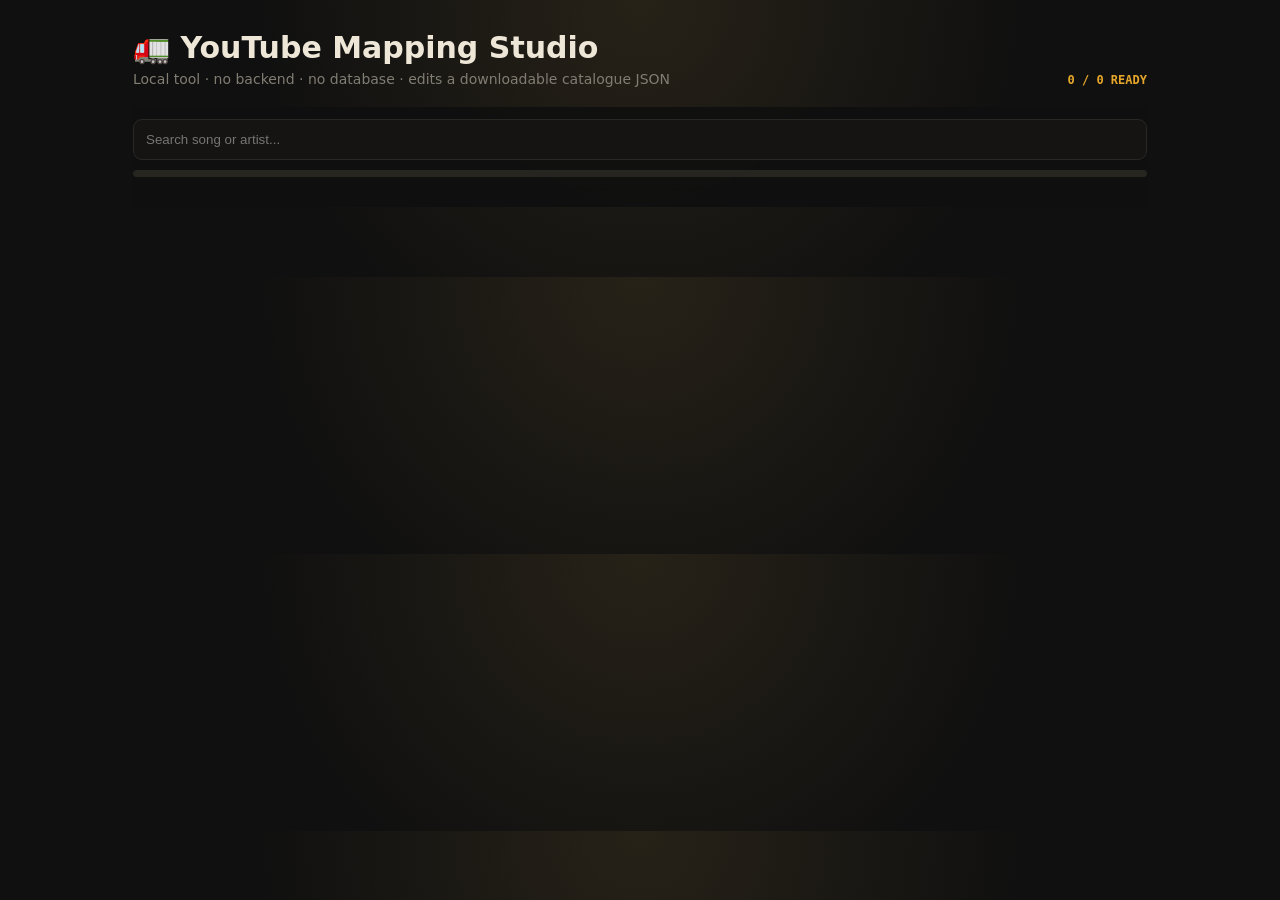
<file: tools/youtube-mapper.html>
<!doctype html>
<html lang="en">
<head>
<meta charset="utf-8">
<meta name="viewport" content="width=device-width,initial-scale=1">
<title>Truck Wala — YouTube Mapping Studio</title>
<style>
:root{--bg:#101010;--panel:#181715;--line:#2a2824;--text:#eee7d8;--muted:#817d73;--accent:#e5a62b}
*{box-sizing:border-box}body{margin:0;background:radial-gradient(circle at top,#272218,#101010 55%);color:var(--text);font:14px system-ui,sans-serif}
main{max-width:1050px;margin:auto;padding:30px 18px 70px}.top{display:flex;justify-content:space-between;gap:20px;align-items:end;margin-bottom:20px}
h1{margin:0;font-size:30px}.sub{color:var(--muted);margin:6px 0 0}.stat{font:800 12px monospace;color:var(--accent)}
.toolbar{position:sticky;top:0;z-index:3;padding:12px 0;background:rgba(16,16,16,.92);backdrop-filter:blur(10px)}
input{width:100%;padding:12px;border:1px solid var(--line);border-radius:9px;background:#151412;color:var(--text);outline:0}
.progress{height:7px;background:#27251f;border-radius:9px;margin:10px 0 18px;overflow:hidden}.bar{height:100%;background:var(--accent);width:0}
.row{display:grid;grid-template-columns:42px minmax(220px,1fr) 280px 120px;gap:12px;align-items:center;padding:12px;border:1px solid var(--line);background:rgba(24,23,21,.8);margin:6px 0;border-radius:9px}
.num{font:700 11px monospace;color:#746f65}.title{font-weight:800}.artist{font-size:11px;color:var(--muted);margin-top:3px}
.id{font-family:monospace;font-size:12px;color:#b9aa8d;word-break:break-all}.buttons{display:flex;gap:6px;justify-content:end}
button,a{border:1px solid var(--line);border-radius:7px;background:#201e1a;color:#ddd3bf;padding:8px 10px;text-decoration:none;cursor:pointer;font-size:11px}
button:hover,a:hover{border-color:#765b25;color:var(--accent)}
button.save{background:var(--accent);border-color:var(--accent);color:#171512;font-weight:900}
@media(max-width:800px){.row{grid-template-columns:34px 1fr}.id{grid-column:2}.buttons{grid-column:2;justify-content:start}.top{align-items:start;flex-direction:column}}
</style>
</head>
<body><main>
<header class="top">
<div><h1>🚛 YouTube Mapping Studio</h1><p class="sub">Local tool · no backend · no database · edits a downloadable catalogue JSON</p></div>
<div class="stat" id="stat">0 / 0 READY</div>
</header>
<div class="toolbar">
<input id="search" placeholder="Search song or artist..." autocomplete="off">
<div class="progress"><div class="bar" id="bar"></div></div>
</div>
<div id="list"></div>
</main>
<script>
const SONGS = [{"id": "hi-001", "title": "Gulabi Aankhen", "artist": "Mohammed Rafi", "youtubeId": ""}, {"id": "hi-002", "title": "Chura Ke Dil Mera", "artist": "Kumar Sanu, Alka Yagnik", "youtubeId": "2sedVVk2D5E"}, {"id": "hi-003", "title": "Ole Ole", "artist": "Abhijeet", "youtubeId": ""}, {"id": "hi-004", "title": "Pehla Nasha", "artist": "Udit Narayan, Sadhana Sargam", "youtubeId": "KGaFJdWre3U"}, {"id": "hi-005", "title": "Tu Cheez Badi Hai Mast Mast", "artist": "Udit Narayan, Kavita K", "youtubeId": ""}, {"id": "hi-006", "title": "Sochenge Tumhe Pyar", "artist": "Kumar Sanu", "youtubeId": "eC5riDNidOg"}, {"id": "hi-007", "title": "Dhak Dhak Karne Laga", "artist": "Anuradha Paudwal", "youtubeId": ""}, {"id": "hi-008", "title": "Ek Ladki Ko Dekha", "artist": "Kumar Sanu", "youtubeId": "htMvfOfixuM"}, {"id": "hi-009", "title": "Tumse Milke Aisa Laga", "artist": "Mohammed Aziz", "youtubeId": ""}, {"id": "hi-010", "title": "Kuch Na Kaho", "artist": "Kumar Sanu", "youtubeId": "hH79321JJQ0"}, {"id": "hi-011", "title": "Yaad Aa Raha Hai", "artist": "Bappi Lahiri", "youtubeId": ""}, {"id": "hi-012", "title": "I Am A Disco Dancer", "artist": "Vijay Benedict", "youtubeId": ""}, {"id": "hi-013", "title": "Jimmy Jimmy Aaja", "artist": "Parvati Khan", "youtubeId": ""}, {"id": "hi-014", "title": "Aap Jaisa Koi", "artist": "Nazia Hassan", "youtubeId": ""}, {"id": "hi-015", "title": "Om Shanti Om", "artist": "Kishore Kumar", "youtubeId": ""}, {"id": "hi-016", "title": "Dum Maro Dum", "artist": "Asha Bhosle", "youtubeId": ""}, {"id": "hi-017", "title": "Chala Jata Hoon", "artist": "Kishore Kumar", "youtubeId": ""}, {"id": "hi-018", "title": "Ek Ajnabee Haseena Se", "artist": "Kishore Kumar", "youtubeId": ""}, {"id": "hi-019", "title": "Yeh Dosti Hum Nahi Todenge", "artist": "Kishore Kumar, Manna Dey", "youtubeId": ""}, {"id": "hi-020", "title": "Mehbooba Mehbooba", "artist": "R D Burman", "youtubeId": ""}, {"id": "hi-021", "title": "Khaike Paan Banaraswala", "artist": "Kishore Kumar", "youtubeId": ""}, {"id": "hi-022", "title": "Pal Pal Dil Ke Paas", "artist": "Kishore Kumar", "youtubeId": ""}, {"id": "hi-023", "title": "Kabhi Kabhie Mere Dil Mein", "artist": "Mukesh", "youtubeId": ""}, {"id": "hi-024", "title": "Main Pal Do Pal Ka Shayar", "artist": "Mukesh", "youtubeId": ""}, {"id": "hi-025", "title": "Jaane Kahan Gaye Woh Din", "artist": "Mukesh", "youtubeId": ""}, {"id": "hi-026", "title": "Ae Mere Humsafar Qayamat Se Qayamat Tak", "artist": "Udit Narayan, Alka Yagnik", "youtubeId": ""}, {"id": "hi-027", "title": "Papa Kehte Hain", "artist": "Udit Narayan", "youtubeId": ""}, {"id": "hi-028", "title": "Tum Se Milne Ki Tamanna", "artist": "Kumar Sanu", "youtubeId": ""}, {"id": "hi-029", "title": "Dil Deewana", "artist": "Lata Mangeshkar", "youtubeId": ""}, {"id": "hi-030", "title": "Aankhon Mein Base Ho Tum", "artist": "Alka Yagnik", "youtubeId": ""}, {"id": "hi-031", "title": "Tujhe Dekha To Ye Jana Sanam", "artist": "Kumar Sanu, Lata", "youtubeId": ""}, {"id": "hi-032", "title": "Mehndi Laga Ke Rakhna", "artist": "Lata, Udit Narayan", "youtubeId": ""}, {"id": "hi-033", "title": "Ho Gaya Hai Tujhko To Pyar Sajna", "artist": "Lata, Udit Narayan", "youtubeId": ""}, {"id": "hi-034", "title": "Kuch Kuch Hota Hai", "artist": "Udit Narayan, Alka Yagnik", "youtubeId": ""}, {"id": "hi-035", "title": "Ladki Badi Anjani Hai", "artist": "Kumar Sanu, Alka Yagnik", "youtubeId": ""}, {"id": "hi-036", "title": "Chand Sifarish", "artist": "Shaan", "youtubeId": ""}, {"id": "hi-037", "title": "Saanson Ki Zaroorat Hai Jaise", "artist": "Kumar Sanu", "youtubeId": ""}, {"id": "hi-038", "title": "Nazar Ke Samne", "artist": "Kumar Sanu, Anuradha Paudwal", "youtubeId": ""}, {"id": "hi-039", "title": "Bahut Pyar Karte Hain", "artist": "Anuradha Paudwal", "youtubeId": ""}, {"id": "hi-040", "title": "Dheere Dheere Se Meri Zindagi", "artist": "Kumar Sanu, Anuradha", "youtubeId": ""}, {"id": "hi-041", "title": "Tu Mile Dil Khile", "artist": "Kumar Sanu, Alka Yagnik", "youtubeId": ""}, {"id": "hi-042", "title": "Jaadu Teri Nazar", "artist": "Udit Narayan", "youtubeId": ""}, {"id": "hi-043", "title": "Tumhe Apna Banane Ki Kasam", "artist": "Kumar Sanu, Anuradha", "youtubeId": ""}, {"id": "hi-044", "title": "Akele Hain To Kya Gham Hai", "artist": "Kumar Sanu, Alka Yagnik", "youtubeId": ""}, {"id": "hi-045", "title": "Yeh Kaali Kaali Aankhen", "artist": "Kumar Sanu, Udit Narayan", "youtubeId": ""}, {"id": "hi-046", "title": "Deewana Dil Deewana", "artist": "Udit Narayan", "youtubeId": ""}, {"id": "hi-047", "title": "Sona Kitna Sona Hai", "artist": "Poornima, Udit Narayan", "youtubeId": ""}, {"id": "hi-048", "title": "Aankhon Se Tune Ye Kya Keh Diya", "artist": "Kumar Sanu, Alka Yagnik", "youtubeId": ""}, {"id": "hi-049", "title": "Wafa Na Raas Aayee", "artist": "Nitin Mukesh", "youtubeId": ""}, {"id": "hi-050", "title": "Mere Khwabon Mein Jo Aaye", "artist": "Lata Mangeshkar", "youtubeId": ""}, {"id": "hi-051", "title": "Ruk Ja O Dil Deewane", "artist": "Udit Narayan", "youtubeId": ""}, {"id": "hi-052", "title": "Zara Sa Jhoom Loon Main", "artist": "Abhijeet, Asha Bhosle", "youtubeId": ""}, {"id": "hi-053", "title": "Dil To Pagal Hai", "artist": "Udit Narayan, Lata", "youtubeId": ""}, {"id": "hi-054", "title": "Are Re Are Ye Kya Hua", "artist": "Udit Narayan, Lata", "youtubeId": ""}, {"id": "hi-055", "title": "Koi Ladki Hai", "artist": "Udit Narayan, Lata", "youtubeId": ""}, {"id": "hi-056", "title": "Bholi Si Surat", "artist": "Udit Narayan, Kumar Sanu", "youtubeId": ""}, {"id": "hi-057", "title": "Ladki Badi Anjani Hai", "artist": "Kumar Sanu, Alka Yagnik", "youtubeId": ""}, {"id": "hi-058", "title": "Yeh Ladka Hai Allah", "artist": "Udit Narayan, Alka Yagnik", "youtubeId": ""}, {"id": "hi-059", "title": "Saajanji Ghar Aaye", "artist": "Kumar Sanu, Alka Yagnik", "youtubeId": ""}, {"id": "hi-060", "title": "Chand Chupa Badal Mein", "artist": "Udit Narayan, Alka Yagnik", "youtubeId": ""}, {"id": "hi-061", "title": "Kaho Naa Pyaar Hai", "artist": "Udit Narayan, Alka Yagnik", "youtubeId": ""}, {"id": "hi-062", "title": "Ek Pal Ka Jeena", "artist": "Lucky Ali", "youtubeId": ""}, {"id": "hi-063", "title": "Dil Ne Yeh Kaha Hai Dil Se", "artist": "Kumar Sanu, Alka Yagnik", "youtubeId": ""}, {"id": "hi-064", "title": "Tum Dil Ki Dhadkan Mein", "artist": "Udit Narayan, Alka Yagnik", "youtubeId": ""}, {"id": "hi-065", "title": "Kasam Ki Kasam", "artist": "Shaan", "youtubeId": ""}, {"id": "hi-066", "title": "Bahon Ke Darmiyan", "artist": "Hariharan, Kavita Krishnamurthy", "youtubeId": ""}, {"id": "hi-067", "title": "Ae Kaash Ke Hum", "artist": "Kumar Sanu", "youtubeId": ""}, {"id": "hi-068", "title": "Jab Koi Baat Bigad Jaye", "artist": "Kumar Sanu, Sadhana Sargam", "youtubeId": ""}, {"id": "hi-069", "title": "Sochta Hoon Ke Woh Kitne", "artist": "Kumar Sanu", "youtubeId": ""}, {"id": "hi-070", "title": "Chandni Raat Hai", "artist": "Kumar Sanu", "youtubeId": ""}, {"id": "hi-071", "title": "Dekha Hai Pehli Baar", "artist": "SPB, Alka Yagnik", "youtubeId": ""}, {"id": "hi-072", "title": "Pehla Pehla Pyar Hai", "artist": "SPB", "youtubeId": ""}, {"id": "hi-073", "title": "Mujhse Juda Hokar", "artist": "SPB, Lata", "youtubeId": ""}, {"id": "hi-074", "title": "Kabootar Ja Ja Ja", "artist": "SPB, Lata", "youtubeId": ""}, {"id": "hi-075", "title": "Didi Tera Devar Deewana", "artist": "Lata, S P Balasubrahmanyam", "youtubeId": ""}, {"id": "hi-076", "title": "Wah Wah Ramji", "artist": "Lata, SPB", "youtubeId": ""}, {"id": "hi-077", "title": "Tu Mere Samne", "artist": "Kumar Sanu, Alka Yagnik", "youtubeId": ""}, {"id": "hi-078", "title": "Baazigar O Baazigar", "artist": "Kumar Sanu, Alka Yagnik", "youtubeId": ""}, {"id": "hi-079", "title": "Kitaben Bahut Si", "artist": "Kumar Sanu", "youtubeId": ""}, {"id": "hi-080", "title": "Chhupana Bhi Nahi Aata", "artist": "Kumar Sanu", "youtubeId": ""}, {"id": "hi-081", "title": "Tumhe Jo Maine Dekha", "artist": "Kumar Sanu", "youtubeId": ""}, {"id": "hi-082", "title": "Meri Mehbooba", "artist": "Udit Narayan, Alka Yagnik", "youtubeId": ""}, {"id": "hi-083", "title": "Ho Nahi Sakta", "artist": "Kumar Sanu, Alka Yagnik", "youtubeId": ""}, {"id": "hi-084", "title": "Aankhein Khuli Ho Ya Ho Band", "artist": "Lata, Udit Narayan", "youtubeId": ""}, {"id": "hi-085", "title": "Jab Dil Mile", "artist": "Udit Narayan", "youtubeId": ""}, {"id": "hi-086", "title": "Kaisi Hai Ye Rut", "artist": "Kumar Sanu", "youtubeId": ""}, {"id": "hi-087", "title": "Aisi Deewangi", "artist": "Vinod Rathod, Alka Yagnik", "youtubeId": ""}, {"id": "hi-088", "title": "Jhanjhariya Uski Chanak Gayi", "artist": "Udit Narayan, Alka Yagnik", "youtubeId": ""}, {"id": "hi-089", "title": "Akhiyan Milaoon Kabhi", "artist": "Kumar Sanu, Alka Yagnik", "youtubeId": ""}, {"id": "hi-090", "title": "Pardesi Pardesi Jana Nahi", "artist": "Udit Narayan, Alka Yagnik", "youtubeId": ""}, {"id": "hi-091", "title": "Aati Kya Khandala", "artist": "Aamir Khan, Alka Yagnik", "youtubeId": ""}, {"id": "hi-092", "title": "Chunari Chunari", "artist": "Abhijeet, Anuradha Sriram", "youtubeId": ""}, {"id": "hi-093", "title": "Ishq Bina", "artist": "A R Rahman", "youtubeId": ""}, {"id": "hi-094", "title": "Taal Se Taal Mila", "artist": "Udit Narayan, Alka Yagnik", "youtubeId": ""}, {"id": "hi-095", "title": "Kehna Hi Kya", "artist": "Chitra", "youtubeId": ""}, {"id": "hi-096", "title": "Chaiyya Chaiyya", "artist": "Sukhwinder Singh, Sapna Awasthi", "youtubeId": ""}, {"id": "hi-097", "title": "Dil Se Re", "artist": "A R Rahman", "youtubeId": ""}, {"id": "hi-098", "title": "Yeh Haseen Vadiyan", "artist": "SPB, Chitra", "youtubeId": ""}, {"id": "hi-099", "title": "Aankhon Ki Gustakhiyan", "artist": "Kumar Sanu, Kavita Krishnamurthy", "youtubeId": ""}, {"id": "hi-100", "title": "Sun Raha Hai Na Tu Aashiqui", "artist": "Kumar Sanu", "youtubeId": ""}, {"id": "hi-101", "title": "Dheere Dheere Se Meri Zindagi", "artist": "Kumar Sanu, Anuradha Paudwal", "youtubeId": ""}, {"id": "hi-102", "title": "Jaan E Jigar Jaaneman", "artist": "Kumar Sanu, Anuradha Paudwal", "youtubeId": ""}, {"id": "hi-103", "title": "Main Duniya Bhula Doonga", "artist": "Kumar Sanu", "youtubeId": ""}, {"id": "hi-104", "title": "Bas Ek Sanam Chahiye", "artist": "Kumar Sanu", "youtubeId": ""}, {"id": "hi-105", "title": "Ghunghat Ki Aad Se", "artist": "Kumar Sanu, Alka Yagnik", "youtubeId": ""}, {"id": "hi-106", "title": "Kya Karte The Sajna", "artist": "Kumar Sanu, Alka Yagnik", "youtubeId": ""}, {"id": "hi-107", "title": "Teri Umeed Tera Intezar", "artist": "Kumar Sanu, Sadhana Sargam", "youtubeId": ""}, {"id": "hi-108", "title": "Jeeta Tha Jiske Liye", "artist": "Kumar Sanu", "youtubeId": ""}, {"id": "hi-109", "title": "Dil Deewana Bin Sajna Ke", "artist": "Lata Mangeshkar", "youtubeId": ""}, {"id": "hi-110", "title": "Aaja Shaam Hone Aayi", "artist": "SPB, Lata", "youtubeId": ""}];
const state = structuredClone(SONGS);
const search = document.getElementById("search");
const list = document.getElementById("list");
const stat = document.getElementById("stat");
const bar = document.getElementById("bar");

function render(){
  const q=search.value.trim().toLowerCase();
  list.innerHTML="";
  state.forEach((s,i)=>{
    if(q && !(`${s.title} ${s.artist}`.toLowerCase().includes(q))) return;
    const row=document.createElement("div"); row.className="row";
    row.innerHTML=`
      <span class="num">${String(i+1).padStart(2,"0")}</span>
      <span><span class="title">${esc(s.title)}</span><span class="artist">${esc(s.artist)}</span></span>
      <input class="id" value="${esc(s.youtubeId||"")}" placeholder="YouTube video ID">
      <span class="buttons">
        <a target="_blank" rel="noopener" href="${ytSearch(s)}">Search</a>
        <button class="save">Use ID</button>
      </span>`;
    const input=row.querySelector("input");
    row.querySelector(".save").onclick=()=>{
      state[i].youtubeId=normalize(input.value);
      input.value=state[i].youtubeId;
      updateStats();
    };
    list.appendChild(row);
  });
  updateStats();
}
function normalize(v){
  v=v.trim();
  const m=v.match(/(?:v=|youtu\\.be\\/|embed\\/)([A-Za-z0-9_-]{6,})/);
  return m?m[1]:v.replace(/[^A-Za-z0-9_-]/g,"");
}
function ytSearch(s){return "https://www.youtube.com/results?search_query="+encodeURIComponent(`${s.title} ${s.artist} official`)}
function esc(v){return String(v).replaceAll("&","&amp;").replaceAll("<","&lt;").replaceAll(">","&gt;").replaceAll('"',"&quot;")}
function updateStats(){
  const ready=state.filter(s=>s.youtubeId).length;
  stat.textContent=`${ready} / ${state.length} READY`;
  bar.style.width=`${state.length ? ready/state.length*100 : 0}%`;
}
search.addEventListener("input",render);
render();
</script></body></html>
</file>
